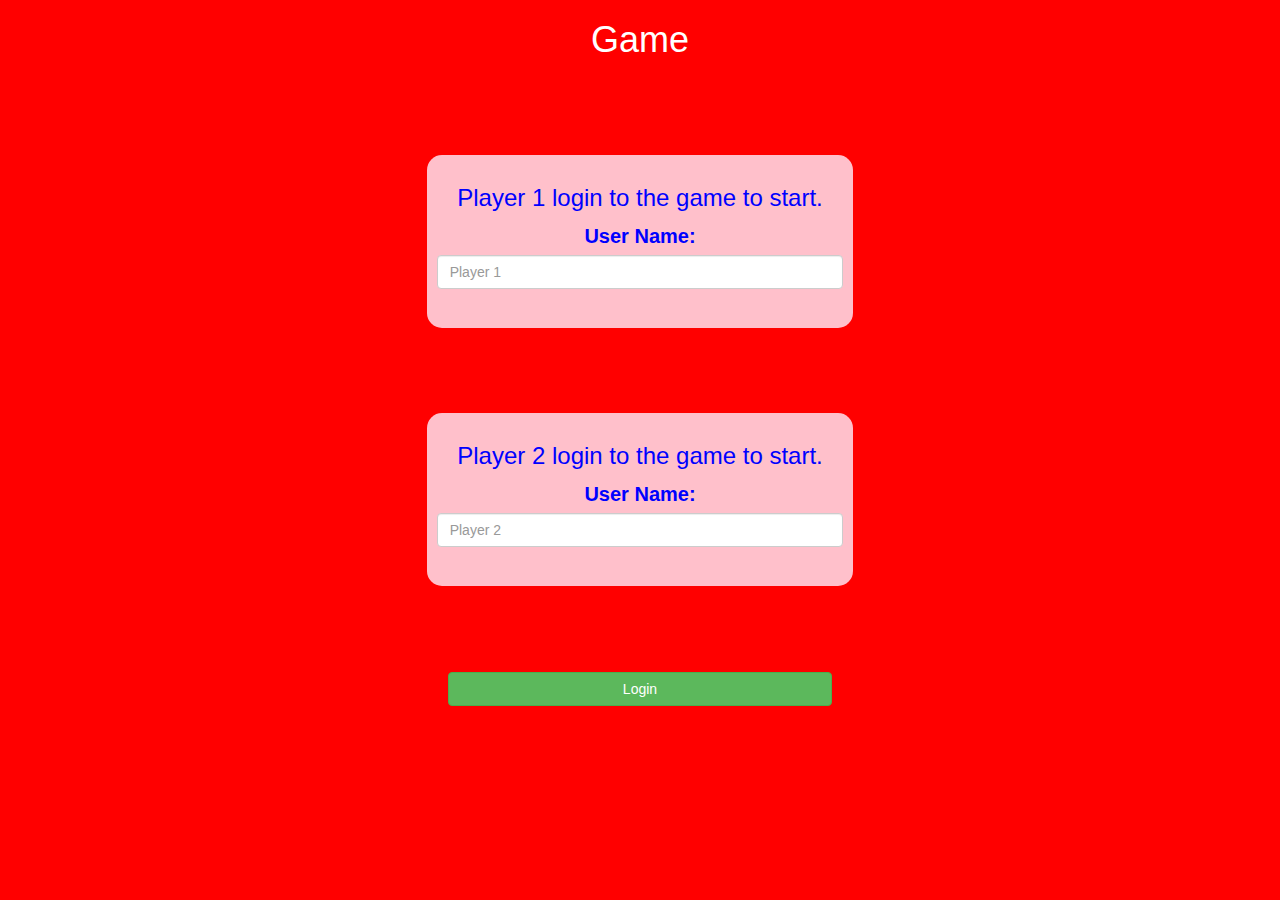
<file: index.html>
<!DOCTYPE html>
<html>
<head>
	<title>Math Quiz!</title>

<meta name="viewport" content="width=device-width, initial-scale=1">
<link rel="stylesheet" href="https://maxcdn.bootstrapcdn.com/bootstrap/3.4.0/css/bootstrap.min.css">
<script src="https://ajax.googleapis.com/ajax/libs/jquery/3.4.1/jquery.min.js"></script>
<script src="https://maxcdn.bootstrapcdn.com/bootstrap/3.4.0/js/bootstrap.min.js"></script>

<link rel="stylesheet" type="text/css" href="game.css">

<script src="game_login.js"></script>
</head>
<body>
<center>
	<h1>Game</h1>
	<br>
	<br>
	<br>
	<div class="col-lg-4 col-sm-8 col-xs-11 login_div1">
		<h3>Player 1 login to the game to start.</h3>
		<label>User Name: </label>
		<input type="text" class="form-control" id="player1_input" placeholder="Player 1">
		<br>
	</div>
	<br>
	<br>
	<br>
	<div class="col-lg-4 col-sm-8 col-xs-11 login_div2">
		<h3>Player 2 login to the game to start.</h3>
		<label>User Name: </label>
		<input type="text" class="form-control" id="player2_input" placeholder="Player 2">
		<br>
	</div>
	<br>
	<br>
	<br>
	<button style="width:30%" class="btn btn-success" onclick="add_user()">Login</button>
</center>
</body>
</html>
</file>
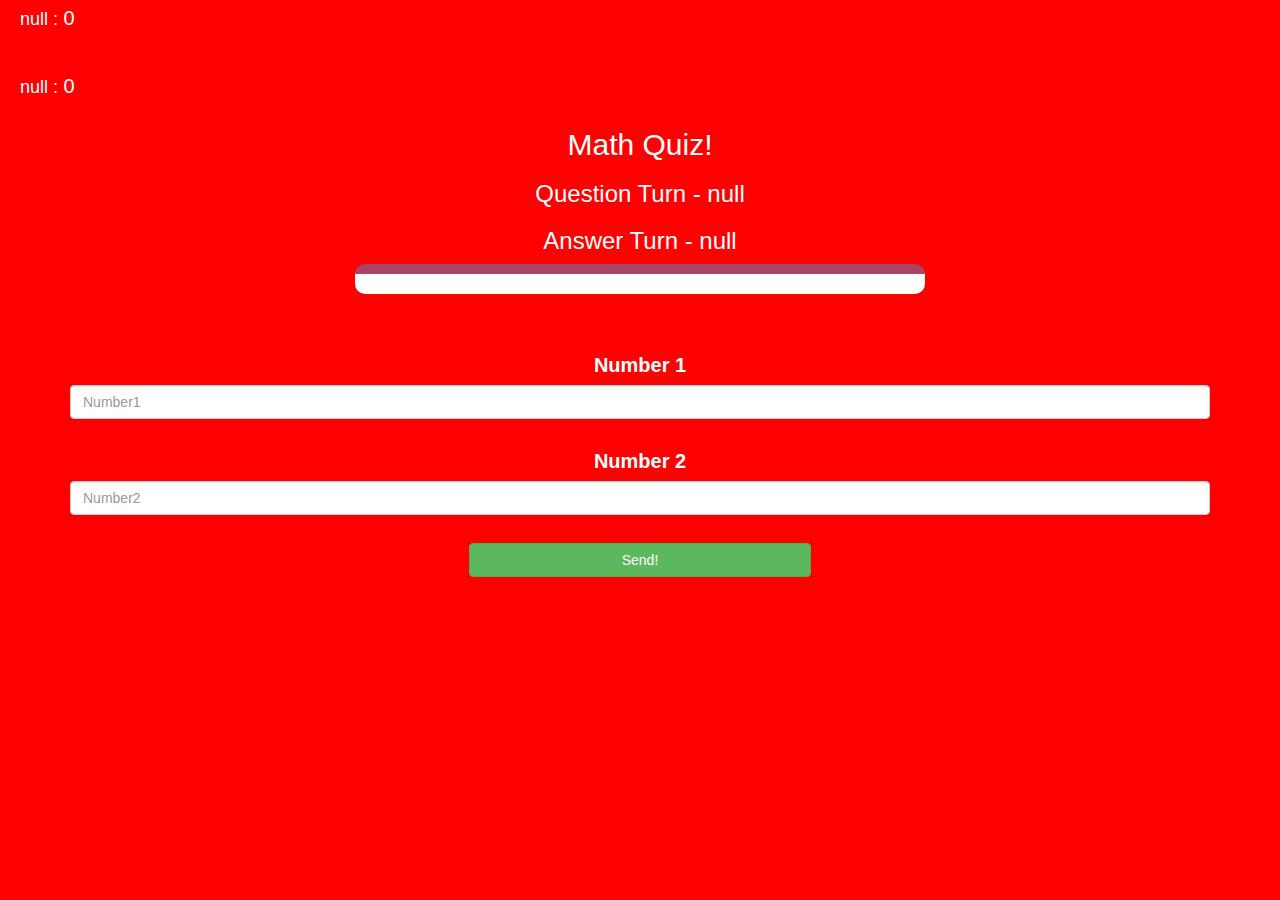
<file: game_page.html>
<!DOCTYPE html>
<html>
<head>
	<title>Math Game</title>

<meta name="viewport" content="width=device-width, initial-scale=1">
<link rel="stylesheet" href="https://maxcdn.bootstrapcdn.com/bootstrap/3.4.0/css/bootstrap.min.css">
<script src="https://ajax.googleapis.com/ajax/libs/jquery/3.4.1/jquery.min.js"></script>
<script src="https://maxcdn.bootstrapcdn.com/bootstrap/3.4.0/js/bootstrap.min.js"></script>

<link rel="stylesheet" type="text/css" href="game.css">
</head>
<body>
<h4 id="player1_name"></h4>
<span id="player1_score"></span>
<br>
<br>
<h4 id="player2_name"></h4>
<span id="player2_score"></span>
<div class="container">
	<center>
		<h2 style="color: white;">Math Quiz!</h2>
        <h3 id="player_question"></h3>
		<h3 id="player_answer"></h3>
		<div id="output" class="col-lg-6"></div>

		<br>
		<br>

		<label>Number 1 <b style="color: red"></b></label>
        <input type="number" id="Number1" class="form-control" placeholder="Number1">
		<br>
		<label>Number 2 <b style="color: red"></b></label>
        <input type="number" id="Number2" class="form-control" placeholder="Number2">
		<br>
        <button class="btn btn-success" onclick="send()" style="width:30%">Send!</button>
	</center>
</div>

<script src="game_page.js"></script>
</body>
</html>
</file>
<file: game.css>
body
{
	background: red;
	color: white;
	font-size:20px;
}

	.login_div1 , .login_div2
	{
		background:pink;
		padding: 10px;
		float: none;
		border-radius: 15px;
		color: blue;
	}


#player1_name , #player2_name
{
	display: inline-block;
	margin-left: 20px;
}
#word
{
	width: 60%;
}
#word_display
{
	letter-spacing: 5px;
}
#output
{
background: white;
border-radius: 10px;
border-top: 10px solid #AA4465;
padding: 10px;
float: none;
text-align: left;
}
</file>
